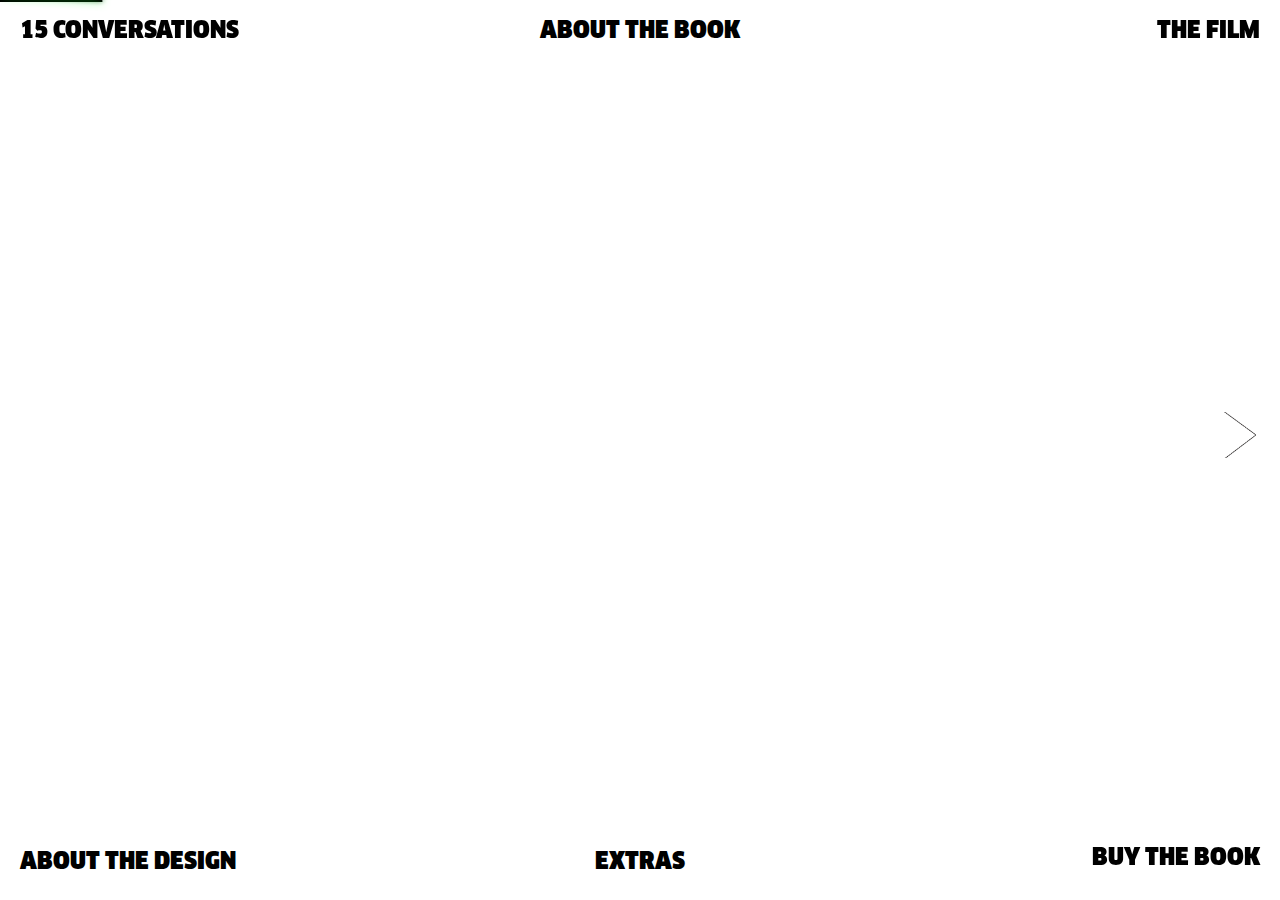
<file: book/index.html>
<!DOCTYPE html>
<!--

   _____  ______        _______ _____ _   _    _    
|____ |/ _  \ \      / |____ |____ | | / |  / \   
  |_  | | | |\ \ /\ / /  |_  | |_  | |/  | / _ \  
 ___| | |_| | \ V  V /  ___| |___| |  /| |/ ___ \ 
|_____|\____|  \_/\_/  |_____|_____|_/ |_/_/   \_\
edweena.net
-->

<html>
    <head>
        <meta charset="utf-8">
        <meta http-equiv="X-UA-Compatible" content="IE=edge,chrome=1">
        <title>For The Record | Red Bull Music Academy</title>
        <meta name="robots" content="index,follow">
        <meta name="description" content="Red Bull Music Academy presents a new book featuring 15 conversations with people who have shaped the way we listen to music.">


        <!--Android viewport, ios viewport-->
        <meta name="viewport" content="width=device-width, initial-scale=1.0, user-scalable=no, minimum-scale=1.0, maximum-scale=1.0">

        <!--Iphone 5 viewport-->
        <meta name="viewport" content="initial-scale=1.0,user-scalable=no,maximum-scale=1" />

        <meta itemprop="image" content="//d17vwh530ty7de.cloudfront.net/book/book-slide-1.jpg">

        <meta name="twitter:card" content="summary_large_image">
        <meta name="twitter:site" content="@rbma">
        <meta name="twitter:title" content="For The Record">

        <link rel="author" href="https://plus.google.com/+RBMA"/>
        <link rel="publisher" href="https://plus.google.com/+RBMA"/>
        <meta name="twitter:description" content="Red Bull Music Academy presents a new book featuring 15 conversations with people who have shaped the way we listen to music.">
        <meta name="twitter:creator" content="@rbma">
        <meta name="twitter:image:src" content="//d17vwh530ty7de.cloudfront.net/book/book-slide-1.jpg">

        <meta name="apple-mobile-web-app-status-bar-style" content="black">
        <meta name="apple-mobile-web-app-capable" content="yes">
        <meta name="apple-mobile-web-app-status-bar-style" content="black-translucent">

        <meta property="fb:admins" content="100006789941377" />
        <meta property="og:title" content="For The Record"/>

        <meta property="og:url" content="http://rbma15.com/book"/>

        <meta property="og:site_name" content="RBMA 15 | Film and Book"/>
        <meta property="og:image" content="//d17vwh530ty7de.cloudfront.net/book/book-slide-1.jpg"/>

        <meta property="og:description" content="Red Bull Music Academy presents a new book featuring 15 conversations with people who have shaped the way we listen to music." />
        <meta property="og:type" content="website"/>






        <meta itemprop="name" content="For The Record | A book featuring 15 conversations with people who have shaped the way we listen to music.">


        <link rel="image_src" href="thumbnail.jpg" /> 
        <link rel='shortcut icon' href='favicon.ico' type='image/x-icon'/>
        <link rel="stylesheet" href="css/normalize.css">
        <link rel="stylesheet" href="css/main.css">
        <script src="js/vendor/modernizr-2.6.2.min.js"></script>
        <script src="http://a.vimeocdn.com/js/froogaloop2.min.js"></script>
    </head>
    
    <body>
   
        <!--[if lt IE 7]>
        <p class="chromeframe">You are using an <strong>outdated</strong> browser. Please <a href="http://browsehappy.com/">upgrade your browser</a> or <a href="http://www.google.com/chromeframe/?redirect=true">activate Google Chrome Frame</a> to improve your experience.</p><![endif]-->
        <div id="fb-root"></div>

  

    <!--MOBILE STUFF-->

<div id="yolo">

    <section id="mobi-info-slider">
        <a class="mobi-close-button" href="#"><div class="mobi-close"></div></a>
        <h1>For The Record</h1>
        <p>In celebration of its 15th anniversary, the <a href="http://www.redbullmusicacademy.com/" target="blank"><strong>Red Bull Music Academy</strong></a> – revered as one of the most progressive institutions in today's musical landscape – has paired up a compelling selection of top artists and industry insiders, curating conversations on some of the most relevant topics in music today.<br /><br />

            <em>For The Record</em> features personalities like Nile Rodgers, Erykah Badu, DJ Harvey, Lee ‘Scratch’ Perry and Just Blaze in conversation with their peers. The 15 talks took place around the world in locations such as Amsterdam, Paris, New York and Berlin. Wide-ranging and expansive, the artists involved touched on an array of topics, live performance, instruments/interfaces, conceptualism, drumming, and rhythm among them.<br /><br />

            In addition to the conversations, top music journalists – including Philip Sherburne, Joe Muggs, Jeff ‘Chairman’ Mao and Sheryl Garratt – contribute essays about each of the personalities included. Together with stunning visual design by Chris Rehberger’s <a href="http://doublestandards.net/website/index.php" target="blank"><strong>Double Standards</strong></a> agency, the results make for one of the most insightful publications on the current state of music and the music industry.<br /><br />
            The book is available through <a href="https://shop.gestalten.com/" target="blank"><strong>Gestalten</strong></a></p>
            

            <div class="slide-button">
            <a href="http://shop.gestalten.com/rbma.html"><button>BUY THE BOOK</button></a>
            <div class="mobi footer">
            <a href="http://www.redbullmusicacademy.com" target="blank"><img style="width: 15%; height: auto" src="img/rbma-logo-black.png" />
            <p style="font-size: 1em; line-height: 0.5">Red Bull Music Academy</p></a>
        </div>
            <div class="mobi mobi-social" style="margin-top: 40px; margin-bottom: 50px">
                <a href="http://twitter.com/rbma"><img src="img/twitter.png" /></a>
                <a class="facebook-button-mobile" href="#"><img src="img/facebook.png" /></a>
                <iframe class="fb-like" src="https://www.facebook.com/plugins/like.php?href=http%3A%2F%2Frbma15.com&amp;width=200px&amp;height=21&amp;colorscheme=light&amp;layout=button_count&amp;action=like&amp;show_faces=false" scrolling="no" frameborder="0" style="border:none; overflow:hidden; width:200px; height:21px;" allowTransparency="true"></iframe>
                <a href="https://plus.google.com/+RBMA/posts"><img src="img/google.png" /></a>
        </div>
        </div>
    </section>



     <section id="mobi-info">
        <a href="#" class="info-button"><div class="mobi-info"></div></a>
        <a href="../">
            <div class="mobi-logo"></div>
            <p>Red Bull Music Academy</p>
        </a>
    </section>

    <section id="mobil-slider">
        <img src="img/mobi-book-title-small.jpg" alt="picture of Red Bull Music Academy's 'For The Record' book" />
        <h1 class="head-title">For The Record</h1>
        <p>Red Bull Music Academy presents a new book featuring 15 Conversations with people who have shaped the way we listen to music</p>
        <a href="http://shop.gestalten.com/rbma.html" target="blank"><button>BUY THE BOOK</button></a>
    </section>

    <section id="mobil-conversations">
        <h1>Contents</h1>
        <div class="mobi joao">
            <img src="img/tab-1.jpg" />
            <h1>Joao Barbosa x kalaf angelo x mulatu astatke</h1>
            <p>Two members of Buraka Som Sistema talk Africa with the founder of Ethio-jazz.</p>
        </div>
        <div class="mobi bernard">
            <img src="img/tab-5.jpg" />
            <h1>bernard purdie x jaki liebezeit</h1>
            <p>The most sampled drummer in history meets the most repetitive drummer in history.</p>
        </div>
        <div class="mobi nile">
            <img src="img/tab-9.jpg" />
            <h1>martyn ware x nile rodgers</h1>
            <p>How to write a hit without really trying: The Chic frontman and Heaven 17 mastermind compare notes.</p>
        </div>
        <div class="mobi kerri">
            <img src="img/tab-13.jpg" />
            <h1>kerri chandler x patrick adams</h1>
            <p>Studio insights from the soulful worlds of boogie, disco and house.</p>
        </div>
        <div class="mobi gareth">
            <img src="img/tab-17.jpg" />
            <h1>gareth jones x metro area</h1>
            <p>Depeche Mode’s go-to studio hand syncs up with a couple of NYC perfectionists.</p>
        </div>
        <div class="mobi carsten">
            <img src="img/tab-21.jpg" />
            <h1>carsten nicolai x olaf bender x uwe schmidt</h1>
            <p>Three avant-garde Germans unveil the blueprints to work and life.</p>
        </div>
        <div class="mobi moritz">
            <img src="img/tab-25.jpg" />
            <h1>benny ill x moritz von oswald</h1>
            <p>The Horsepower Productions don goes deep into the bins with dub techno aristocracy.</p>
        </div>
        <div class="mobi lee">
            <img src="img/tab-29.jpg" />
            <h1>adrian sherwood x lee 'scratch' perry</h1>
            <p>A Jamaican dub originator and an Englishman whose life was changed by the echo chamber.</p>
        </div>
        <div class="mobi sly">
            <img src="img/tab-33.jpg" />
            <h1>matias aguayo x sly &amp; robbie</h1>
            <p>A Chilean-born German producer and two Jamaican session masters find common ground.</p>
        </div>
        <div class="mobi harvey">
            <img src="img/tab-37.jpg" />
            <h1>ben ufo x dj harvey</h1>
            <p>A set of UK spinners who know that the dancefloor never lies.</p>
        </div>
        <div class="mobi cosey">
            <img src="img/tab-41.jpg" />
            <h1>cosey fanni tutti x nik void</h1>
            <p>Two generations of confrontational British music on giving the audience what it wants.</p>
        </div>
        <div class="mobi mykki">
            <img src="img/tab-45.jpg" />
            <h1>modeselektor x mykki blanco</h1>
            <p>A genre-blending electronic duo chats with a gender-bending MC.</p>
        </div>
        <div class="mobi erykah">
            <img src="img/tab-49.jpg" />
            <h1>erykah badu x the underachievers</h1>
            <p>21st century soul’s premier doula sits down with Brooklyn’s new breed.</p>
        </div>
        <div class="mobi blaze">
            <img src="img/tab-53.jpg" />
            <h1>just blaze x paul riser</h1>
            <p>The Roc-A-Fella architect swaps stories with the conductor of the Motown hit factory.</p>
        </div>
        <div class="mobi oberheim">
            <img src="img/tab-57.jpg" />
            <h1>Robert henke x tom oberheim</h1>
            <p>Two tech pioneers who have devoted their careers to the future of music production.</p>
        </div>
        <div class="mobi footer">
            <a href="http://www.redbullmusicacademy.com" target="blank"><img src="img/rbma-logo-black.png" />
            <p>Red Bull Music Academy</p></a>
        </div>
        <div class="mobi mobi-social">
            <a href="http://twitter.com/rbma"><img src="img/twitter.png" /></a>
            <a href="http://www.facebook.com/redbullmusicacademy"><img src="img/facebook.png" /></a>
            <a href="https://plus.google.com/+RBMA/posts"><img src="img/google.png" /></a>
        </div>
        <div class="empty"></div>
    </section>



    <!--TOP NAVIGATION-->
    

    <section id="left-nav">
        <div class="conversations">
            <a href="#" id="conversations">15 Conversations</a>
        </div>
        <span class="insert-artist"></span>
        <ul id="conversation-list">
            <li><a href="#" id="1">Joao Barbosa x kalaf angelo x mulatu astatke</a></li>
            <li><a href="#" id="5">bernard purdie x jaki liebezeit</a></li>
            <li><a href="#" id="9">nile rodgers x martyn ware</a></li>
            <li><a href="#" id="13">kerri chandler x patrick adams</a></li>
            <li><a href="#" id="17">gareth jones x metro area</a></li>
            <li><a href="#" id="21">carsten nicolai x olaf bender x uwe schmidt</a></li>
            <li><a href="#" id="25">benny ill x moritz von oswald</a></li>
            <li><a href="#" id="29">adrian sherwood x lee 'scratch' perry</a></li>
            <li><a href="#" id="33">matias aguayo x sly &amp; robbie</a></li>
            <li><a href="#" id="37">ben ufo x dj harvey</a></li>
            <li><a href="#" id="41">cosey fanni tutti x nik void</a></li>
            <li><a href="#" id="45">modeselektor x mykki blanco</a></li>
            <li><a href="#" id="49">erykah badu x the underachievers</a></li>
            <li><a href="#" id="53">just blaze x paul riser</a></li>
            <li><a href="#" id="57">Robert henke x tom oberheim</a></li>
        </ul>
    </section>
    <section id="center-nav">
        <div class="about-the-book"><a href="#">About the book</a></div>
    </section>
    <section id="right-nav">
        <div class="buy"><a href="../">The Film</a></div>
    </section>



    <!--CAROUSEL-->
        <section id="slider-desk" class="owl-carousel desktop hidden">
            <div class="item main" data-position="0"><img src="img/book-slide-1.jpg" class="book" alt=""></div>
            <div class="item article"><img class="lazyOwl" data-src="img/1.jpg"></div>
            <div class="item article"><img class="lazyOwl" data-src="img/2.jpg"></div>
            <div class="item article"><p><strong>It is often said that the African continent is the root of all things.</strong> <br /><br />When people in all corners of the globe today consider Africa the cradle of civilization, it is with thanks to ambassadors like Mulatu Astatke, who has spent a great portion of his career highlighting said role – whether it be through his music or in his lectures and talks. As part of Lisbon’s Buraka Som Sistema, João Barbosa and Kalaf Ângelo have similar aims. Their merging of Angolan kuduro with modern electronic music production has the same global outlook as Astatke.

            On July 4th, we brought together Ângelo, Astatke and Barbosa in Amsterdam. Ângelo, a poet and sometime journalist, quickly took the reins of the conversation, asking questions of both Astatke and his bandmate Barbosa.</p></div>
            <div class="item article"><img class="lazyOwl" data-src="img/4.jpg"></div>
            <div class="item article"><img class="lazyOwl" data-src="img/5.jpg"></div>
            <div class="item article"><img class="lazyOwl" data-src="img/6.jpg"></div>
            <div class="item article"><p><strong>The world’s most sampled drummer and the world’s most repetitive drummer.</strong><br /><br /> Two statements that may not be technically true, but you’d be forgiven for thinking so. Bernard Purdie’s been a go-to session man for nearly 50 years, working for the likes of James Brown, Dizzy Gillespie, Cat Stevens, Hall &amp; Oates, Steely Dan and – if you love a good rumor – The Beatles themselves. Jaki Liebezeit, meanwhile, is patience personified. He was the man behind the skins for krautrock giants Can, building his legend on playing the same thing for longer than you can imagine – and then for about 15 minutes more. Few drummers have played so little for so long. Fewer have sounded better doing it.<br /><br />

            Purdie visited Cologne in May 2013, and the two met in Liebezeit’s rehearsal space on the fourth floor of a former chocolate factory for a chat.</p></div>
            <div class="item article"><img class="lazyOwl" data-src="img/8.jpg"></div>
            <div class="item article"><img class="lazyOwl" data-src="img/9.jpg"></div>
            <div class="item article"><img class="lazyOwl" data-src="img/10.jpg"></div>
            <div class="item article" data-slide="nile"><p><strong>Making hit records ain’t easy, but Nile Rodgers and Martyn Ware work harder at it than most.</strong><br /><br />Separately, the duo is responsible for some of the most enduring moments in pop music history. Rodgers, as part of Chic, gave a human pulse to the often bloodless thump of disco. A few years later, Ware began to learn how to tame unruly synthesizers in the Human League and Heaven 17. Both went on to sit in the producer’s chair for arena-filling acts, adding their signa- ture touch to chart-topping material from Madonna, Tina Turner and David Bowie.<br /><br />

            What connects the two is a love of songwriting. And when Ware visited Rodgers at a Chic soundcheck before a recent gig in London, that’s where their conversation began. Rodgers had traveled over- night to get to the Thames, but once he sat down with Ware his energy was high. A few days later, Rodgers announced doctors had given him an “all-clear” in his fight with cancer.</p></div>
            <div class="item article"><img class="lazyOwl" data-src="img/12.jpg"></div>
            <div class="item article"><img class="lazyOwl" data-src="img/13.jpg"></div>
            <div class="item article"><img class="lazyOwl" data-src="img/14.jpg"></div>
            <div class="item article" data-slide="patrick"><p><strong>Capturing a combination of modern and classic in a studio session is never easy.</strong><br/><br/> Unless you’re Patrick Adams, that is. His marriage of idiosyncratic effects and radio-friendly hooks throughout the ’70s and ’80s left an indelible mark on American music and New York dance history. That sound also inspired a young Kerri Chandler, whose diet of Adams-produced records provided the foundation for his own forays into music. Growing up on his father’s record collection, Chandler reinterpreted those soulful boogie moments into the house sound that was emerging from New Jersey’s renowned Zanzibar club in the late ’80s. Clasping a vinyl copy of Cloud One’s “Atmosphere Strut,” Chandler met Adams at Sigma Sound Studios in Philadelphia. One of America’s most celebrated studios, Sigma not only defined Gamble and Huff’s “Sound of Philadelphia Soul,” but has been home to musical icons like David Bowie, The O’Jays, The Jackson 5 and many more since 1968.</p></div>
            <div class="item article"><img class="lazyOwl" data-src="img/16.jpg"></div>
            <div class="item article"><img class="lazyOwl" data-src="img/17.jpg"></div>
            <div class="item article"><img class="lazyOwl" data-src="img/18.jpg"></div>
            <div class="item article" data-slide="metro"><p><strong>Gareth Jones has often said that the tools of the trade don’t matter. It’s the people using the tools.</strong><br /><br />
            Metro Area – the duo of Morgan Geist and Darshan Jesrani – grew up listening to many of the records that Jones worked on in the ’80s, desperate to find out what those tools were. We brought the trio together in Berlin at Hansa Studio, where Jones produced acts like Einstürzende Neubauten, Depeche Mode and Ideal, to compare and contrast creative processes and sonic approaches.</p></div>
            <div class="item article"><img class="lazyOwl" data-src="img/20.jpg"></div>
            <div class="item article"><img class="lazyOwl" data-src="img/21.jpg"></div>
            <div class="item article"><img class="lazyOwl" data-src="img/22.jpg"></div>
            <div class="item article" data-slide="carsten"><p><strong>Uwe Schmidt is the man of a thousand aliases. Carsten Nicolai and Olaf Bender are largely known for focusing on one.</strong><br /><br />
            All of them, however, have dedicated their careers toward the same end: Exploring the conceptual limits of music. Carsten and Olaf are co-owners of experimental electronic label Raster-Noton, an imprint that has recently seen two album releases from Uwe Schmidt’s Atom TM project – one that he says will be his sole music project for the foreseeable future. Nicolai and Bender are also taking stock at the moment: Their Diamond Version project, released through Mute Records, has seen their usual ascetic aesthetic take on some muscle. The trio met with yet another German, Red Bull Music Academy founder Torsten Schmidt, in Barcelona at the 20th edition of the Sónar festival. Sitting in the shadow of the Mies van der Rohe-designed German Pavilion, they spoke about identity, conceptualism and Menschmaschinen in general.</p></div>
            <div class="item article"><img class="lazyOwl" data-src="img/24.jpg"></div>
            <div class="item article"><img class="lazyOwl" data-src="img/25.jpg"></div>
            <div class="item article"><img class="lazyOwl" data-src="img/26.jpg"></div>
            <div class="item article" data-slide="moritz"><p><strong>The very basis of music is simple physics. And bass is one of the most powerful carriers of physicality in music.</strong><br /><br />
            Benny Ill and Moritz von Oswald’s careers have been built on those foundations. Ill, along with the rest of the Horsepower Productions crew, evolved 2-step into what would eventually become dubstep. Von Oswald, alongside Mark Ernestus, laid the groundwork for dub techno. In early July we asked the two to chat with one another at Kraftwerk Berlin’s Schaltraum – a former power station control room. Always tending to detail, the two spoke slowly and thoughtfully, often taking several seconds before beginning to answer a question.</p></div>
            <div class="item article"><img class="lazyOwl" data-src="img/28.jpg"></div>
            <div class="item article"><img class="lazyOwl" data-src="img/29.jpg"></div>
            <div class="item article"><img class="lazyOwl" data-src="img/30.jpg"></div>
            <div class="item article" data-slide="lee"><p><strong>It was an unlikely – almost radical – question: What if we use the mixing desk as an instrument too?</strong><br /><br />
             In the ’60s, the producer was most often employed to simply record the music faithfully. Lee ‘Scratch’ Perry changed all that, introducing the idea of dub to the world. This radical perceptual shift is now ingrained in the DNA of popular music, its influence inescapable. One of its greatest adherents is the UK’s Adrian Sherwood, who started listening to Perry’s music as a pre-teen. Struck by his alien and hypnotic work with artists such as Bob Marley and The Congos, Sherwood struck out on his own journey with his On-U Sound imprint and as a member of the experimental industrial hip hop group Tackhead. Sherwood first met Perry in the ’70s, and began to work with him in the mid-’80s and on up until the present day.</p></div>
             <div class="item article"><img class="lazyOwl" data-src="img/32.jpg"></div>
            <div class="item article"><img class="lazyOwl" data-src="img/33.jpg"></div>
            <div class="item article"><img class="lazyOwl" data-src="img/34.jpg"></div>
            <div class="item article" data-slide="lee"><p><strong>Rhythm is rhythm.</strong><br /><br />This is the lesson that Jamaican duo Sly &amp; Robbie have taught us time and time again over the years. Whether they’re sitting down with musicians from their home country or a group composed of artists from different lands, it’s all the same. Let the vibe guide. Record the first take. Move on to the next one. With a discography that now spans nearly four decades, it’s a process that speaks for itself. Matias Aguayo also values spontaneity. His Cómeme label seemingly has an artist based in every country in Latin America, all pushing to produce the most elemental dance music they can craft. No frills. Just rhythm.
             <br /><br />
            This summer Aguayo met Sly &amp; Robbie in Paris after the duo’s band rehearsed at Studio Bleu in Port Saint-Denis and performed a live session on Radio France. Aguayo watched the band playing throughout the day, clearly itching to get in on the action. Following the radio gig, they decamped to a nearby hotel to take pictures and chat.</p></div>
            <div class="item article"><img class="lazyOwl" data-src="img/36.jpg"></div>
            <div class="item article"><img class="lazyOwl" data-src="img/37.jpg"></div>
            <div class="item article"><img class="lazyOwl" data-src="img/38.jpg"></div>
            <div class="item article" data-slide="harvey"><p><strong>Over the years, DJs have faced rollercoaster rides regarding their reputations.</strong><br /><br />
            First, it seemed ridiculous to pay someone to only play records. Then they became exalted storytellers with mysterious skills. Now, with the advent of technology, it’s said that anyone can be a DJ. Two artists that put the lie to this modern view are DJ Harvey and Ben UFO, spinners that represent what a DJ can – and should – be. While they’re of two separate generations (and personality types), their approach is similar: They are unpretentious educators and devoted entertainers.<br /><br /> 
            After a set at Lovebox in London, Harvey decided to stay a few days in the capital city. He met Ben in a garden by the canal in Hackney to talk about their shared craft. After the conversation took place, they decamped to a local restaurant where Harvey ordered the meatiest steak on the menu.</p></div>
            <div class="item article"><img class="lazyOwl" data-src="img/40.jpg"></div>
            <div class="item article"><img class="lazyOwl" data-src="img/41.jpg"></div>
            <div class="item article"><img class="lazyOwl" data-src="img/42.jpg"></div>
            <div class="item article" data-slide="cosey"><p><strong>Expectation is a powerful thing.</strong><br /><br />
            When you see a guitar get strummed, you anticipate a certain sound to emerge from the speaker. The music of Cosey Fanni Tutti and Nik Void consistently tries to upend these expectations. Both come from an English art school background, an education that was decidedly non-musical in nature. As a result, their work is often as conceptual as it is visceral. What makes them so special, though, is that it never sacrifices one for the other. Cosey in Throbbing Gristle and Chris &amp; Cosey, Void in Factory Floor – they always leave a mark.<br /><br /> Cosey and partner Chris Carter have lived in Norfolk for many ye- ars in a converted schoolhouse. It was there that they practiced for their 2012 live show with Void. On a sweltering summer day in July, Void returned for a conversation with Cosey. It was held in the garden, with Cosey’s cat Dexter often joining the two at the table.</p></div>
            <div class="item article"><img class="lazyOwl" data-src="img/44.jpg"></div>
            <div class="item article"><img class="lazyOwl" data-src="img/45.jpg"></div>
            <div class="item article"><img class="lazyOwl" data-src="img/46.jpg"></div>
            <div class="item article" data-slide="mykki"><p><strong>Modeselektor and Mykki Blanco are misfits that have carved out a unique space for themselves.</strong><br /><br />
            Modeselektor never quite fit any particular genre, so they made Monkeytown and 50Weapons – two labels that act as a showcase for their varied interests. Mykki Blanco, meanwhile, is a cross-dressing rapper that transformed an art project into a career performing music around the world. So it seemed absolutely natural that Modeselektor booked Blanco to play at their stage at the 2013 Melt! Festival. The trio met in Berlin at Modeselektor’s studio on July 19, both having flown to the city that morning. Blanco was due to play in the early evening. Modeselektor were set to play a DJ set at 3:30 AM. By the time they took the stage, Blanco had already left for Belgium. He was booked to play Dour Festival, an event that Modeselektor had played the day before.</p></div>
            <div class="item article"><img class="lazyOwl" data-src="img/48.jpg"></div>
            <div class="item article"><img class="lazyOwl" data-src="img/49.jpg"></div>
            <div class="item article"><img class="lazyOwl" data-src="img/50.jpg"></div>
            <div class="item article" data-slide="badu" id="51"><p><strong>Erykah Badu and New York hip hop duo the Underachievers code their music</strong>, burying signals inside relatable emotions and dexterous rapping. For Badu, Issa Dash and Ak, music is a way of providing hints and possibilities – not definitive and didactic answers.<br /><br />

            In early August, the Underachievers flew to Dallas to visit Badu in her suburban home. As the duo arrived, they noticed the words “Love Forgive Evolve” written in chalk on the garage door. Outside, Dash bummed a cigarette off Badu, surprised to see that they favored the same esoteric brand. As the conversation later took place indoors, Badu popped Hayao Miyazaki’s <em>Spirited Away</em> into a DVD player, freezing the film at the start menu. After the talk finished, Badu hit play.</p></div>
            <div class="item article"><img class="lazyOwl" data-src="img/52.jpg"></div>
            <div class="item article"><img class="lazyOwl" data-src="img/53.jpg"></div>
            <div class="item article"><img class="lazyOwl" data-src="img/54.jpg"></div>
              <div class="item article" data-slide="blaze"><p><strong>Paul Riser and Just Blaze know a thing or two about hit factories</strong> – Riser, as an arranger for Motown, and Blaze, as Roc-A-Fella Records’ producer in residence. The duo come from distinctly different gene- rations, of course, but when Riser flew to New York in the middle of July to meet Blaze at the Red Bull Music Academy, it was immedia- tely clear that the stories that they were sharing had plenty of commonalities. Halfway through the conversation, Jeff “Chairman” Mao took a quick break to show Riser a 12-inch called “What We Do...” that Blaze had produced. It contains a sample from Creative Source’s “I Just Can’t See Myself Without You,” a track whose strings were arranged by Riser. If you go back far enough in <a href="http://instagram.com/justblaze" target="blank">Blaze’s Instagram account</a>, you just might be able to find them holding each other’s record.</p></div>
              <div class="item article"><img class="lazyOwl" data-src="img/56.jpg"></div>
            <div class="item article"><img class="lazyOwl" data-src="img/57.jpg"></div>
            <div class="item article"><img class="lazyOwl" data-src="img/58.jpg"></div>
            <div class="item article" data-slide="oberheim"><p><strong>Music is the result not only of the imagination, but the instruments and the interfaces which we use to express it.</strong><br /><br />
            What strange new worlds could we conjure if we jettisoned the traditional models? This is the kind of question that drove Tom Oberheim and his company to explore new ways of shaping sounds, stacking oscillators and making musical machines talk to each other. Robert Henke has also made a habit of throwing out the rulebook, helping to found the now standard music software program Ableton Live, as well as creating dense worlds of dubby electronics and deep industrialized grooves as Monolake. As a musician and interface designer, Henke treads the tightrope between free-spirited artist and logically-minded instrument builder better than most.</p></div>
            <div class="item article"><img class="lazyOwl" data-src="img/60.jpg"></div>

        </section>

        <section id="slider-tab" class="owl-carousel tablet hidden">
            <div class="item main"><img src="img/mobi-book-title.jpg" alt=""></div>
            <div class="item article"><img class="lazyOwl" data-src="img/tab-1.jpg"></div>
            <div class="item article"><img class="lazyOwl" data-src="img/tab-5.jpg"></div>
            <div class="item article"><img class="lazyOwl" data-src="img/tab-9.jpg"></div>
            <div class="item article"><img class="lazyOwl" data-src="img/tab-13.jpg"></div>
            <div class="item article"><img class="lazyOwl" data-src="img/tab-17.jpg"></div>
            <div class="item article"><img class="lazyOwl" data-src="img/tab-21.jpg"></div>
            <div class="item article"><img class="lazyOwl" data-src="img/tab-25.jpg"></div>
            <div class="item article"><img class="lazyOwl" data-src="img/tab-29.jpg"></div>
            <div class="item article"><img class="lazyOwl" data-src="img/tab-33.jpg"></div>
            <div class="item article"><img class="lazyOwl" data-src="img/tab-37.jpg"></div>
            <div class="item article"><img class="lazyOwl" data-src="img/tab-41.jpg"></div>
            <div class="item article"><img class="lazyOwl" data-src="img/tab-45.jpg"></div>
            <div class="item article"><img class="lazyOwl" data-src="img/tab-49.jpg"></div>
            <div class="item article"><img class="lazyOwl" data-src="img/tab-53.jpg"></div>
            <div class="item article"><img class="lazyOwl" data-src="img/tab-57.jpg"></div>
            <div class="item article final-buy"><a href="https://shop.gestalten.com/rbma.html" target="blank">
                <button class="final-button">BUY THE BOOK</button></a>
            </div>
        </section>


        <section id="tablet-title">
            <h1><span class="head-title">For The Record</span><br />Red Bull Music Academy presents a new book featuring 15 Conversations with people who have shaped the way we listen to music</h1>
        </section>
        <section id="tablet-preview"></section>

        <!--TEXT SLIDES-->
        <section id="textSlides" class="textSlides">
            

            

            

          

            

            </section>

        

        
    <!--NAVIGATION ARROWS-->
        <section id="arrows">
            <a href="#"><div id="nav-arrow-left"></div></a>
            <a href="#"><div id="nav-arrow-right"></div></a>
        </section>

        
    <!--CONTENT-->
        <section id="book-details">
            <p>In celebration of its 15th anniversary, the <a href="http://www.redbullmusicacademy.com/" target="blank"><strong>Red Bull Music Academy</strong></a> – revered as one of the most progressive institutions in today's musical landscape – has paired up a compelling selection of top artists and industry insiders, curating conversations on some of the most relevant topics in music today.<br /><br />

            <em>For The Record</em> features personalities like Nile Rodgers, Erykah Badu, DJ Harvey, Lee ‘Scratch’ Perry and Just Blaze in conversation with their peers. The 15 talks took place around the world in locations such as Amsterdam, Paris, New York and Berlin. Wide-ranging and expansive, the artists involved touched on an array of topics, live performance, instruments/interfaces, conceptualism, drumming, and rhythm among them.<br /><br />

            In addition to the conversations, top music journalists – including Philip Sherburne, Joe Muggs, Jeff ‘Chairman’ Mao and Sheryl Garratt – contribute essays about each of the personalities included. Together with stunning visual design by Chris Rehberger’s <a href="http://doublestandards.net/website/index.php" target="blank"><strong>Double Standards</strong></a> agency, the results make for one of the most insightful publications on the current state of music and the music industry.<br /><br />
            The book is available through <a href="https://shop.gestalten.com/rbma.html" target="blank"><strong>Gestalten</strong></a></p>
            
        </section>

    <!--VIDEO-->
        <section id="about-the-design" class="hidden">
            <iframe class="vimeo" id="player1" frameborder="0" scrolling="no" seamless="seamless" webkitallowfullscreen="webkitAllowFullScreen" mozallowfullscreen="mozallowfullscreen" allowfullscreen="allowfullscreen" id="okplayer" src="http://player.vimeo.com/video/78100256?api=1&amp;title=0&amp;byline=0&amp;portrait=0&amp;playbar=0&amp;player_id=player1&amp;loop=0&amp;autoplay=0" width="640" height="360" style="width: 640px; height: 360px;"></iframe>
        </section>

    <!--EXTRAS MAG FEATURES-->
        <section id="extras">
            <div class="extras-title">
                <h1>extra Web Features</h1>
            </div>
            <div class="extras-images-box">
                <div class="left">
                    <a href="trevor-jackson-ata-interview/" target="blank"><img data-extra="trevor" src="img/trevor-jackson-ata.jpg" /></a>
                    <span class="inject-article-trevor">
                    <h2>Trevor Jackson x Ata</h2>
                    <p>Ata and Trevor Jackson are two of the most intriguing DJs of their generation. In this conversation, held in Jackson’s London residence, the two explored these topics – and plenty more.</p>
                </span>
                </div>
                <div class="right">
                    <a href="gordon-mac-keith-skues-interview/" target="blank"><img data-extra="gordon" src="img/gordon-mac-keith-skues.jpg" /></a>
                    <span class="inject-article-gordon">
                    <h2>Gordon Mac x Keith Skues</h2>
                    <p>Two generations of pirates come together to discuss decades of broadcasting in the UK. Gordon Mac, founder of Kiss FM, sits down with Keith Skues – the only British broadcaster to have been heard on forces, pirate, national, local and independent commercial radio stations over the course of his career.</p>
                </span>
                </div>
            </div>
        </section>

        <section id="tablet-foot">
            <p>Available now from <a href="http://shop.gestalten.com/rbma.html" target="blank">Gestalten</a></p>
        </section>


    <!--BOTTOM NAVIGATION -->
        <footer>
            <div class="footer-left">
                <div class="footer-about-the-design"><a href="#" id="about-design">About the design</a></div>
            </div>

            <div class="footer-center">
                <div class="footer-extras"><a href="#" target="blank" class="extras">extras</a></div>
            </div>
                

            <div class="footer-right">
                <div class="footer-rbma">
                    <a href="http://shop.gestalten.com/rbma.html" target="blank"><p>Buy the book</p></a>
                </div>
            </div>
        </footer>



    </div><!--END YOLO-->




        <!--SCRIPTS-->
        <script src="http://ajax.googleapis.com/ajax/libs/jquery/1.10.2/jquery.min.js"></script>
        <script src="js/jquery.transit.min.js"></script>
        <script src="js/nprogress-ck.js"></script>
        <script src="js/plugins.js"></script>
        <script src="js/owl.carousel-ck.js"></script>
        <script src="js/main-ck.js"></script>
        <!--SLIDER INITIALIZATION-->
        <script>

        $("#slider-desk").owlCarousel({
            navigation : false,
            slideSpeed : 1000,
            singleItem:true,
            autoPlay: false,
            pagination: true, 
            lazyLoad: true,
            lazyFollow: true,
            lazyEffect: "fade",
            touchDrag: true,
            mouseDrag: true
        });
        </script>
        <script>


        $("#slider-tab").owlCarousel({
            navigation : false,
            slideSpeed : 1000,
            singleItem:true,
            autoPlay: false,
            pagination: true, 
            lazyLoad: true,
            lazyFollow: true,
            lazyEffect: "fade",
            touchDrag: true,
            mouseDrag: true
        });

        </script>


       <script>
       (function(i,s,o,g,r,a,m){i['GoogleAnalyticsObject']=r;i[r]=i[r]||function(){
        (i[r].q=i[r].q||[]).push(arguments)},i[r].l=1*new Date();a=s.createElement(o),
        m=s.getElementsByTagName(o)[0];a.async=1;a.src=g;m.parentNode.insertBefore(a,m)
    })(window,document,'script','//www.google-analytics.com/analytics.js','ga');
    ga('create', 'UA-45276832-1', 'rbma15.com');
    ga('send', 'pageview');

    </script>
    </body>
</html>
</file>
<file: book/css/main.css>
/*
 * HTML5 Boilerplate
 *
 * What follows is the result of much research on cross-browser styling.
 * Credit left inline and big thanks to Nicolas Gallagher, Jonathan Neal,
 * Kroc Camen, and the H5BP dev community and team.
 */
/* ==========================================================================
   Base styles: opinionated defaults
   ========================================================================== */
@font-face {
  font-family: 'Clan';
  src: url("../font/ClanPro-NarrUltra.otf") format("opentype");
  font-weight: 800;
  font-style: normal; }
@font-face {
  font-family: 'Clan';
  src: url("../font/ClanPro-Bold.otf") format("opentype");
  font-weight: bold;
  font-style: normal; }
@font-face {
  font-family: 'Clan';
  src: url("../font/ClanPro-News.otf") format("opentype");
  font-weight: normal;
  font-style: normal; }
@font-face {
  font-family: 'Clan';
  src: url("../font/ClanPro-NarrNewsItalic.otf") format("opentype");
  font-weight: normal;
  font-style: italic; }
/*

@mixin border-radius($radius) {
  -webkit-border-radius: $radius;
     -moz-border-radius: $radius;
      -ms-border-radius: $radius;
       -o-border-radius: $radius;
          border-radius: $radius;
}

.box { @include border-radius(10px); }
*/
html,
button,
input,
select,
textarea {
  background-color: white; }

body {
  font-size: 1em;
  line-height: 1.4;
  margin: 0;
  font-size: 16px;
  height: 100%; }

h1 {
  font-family: 'Clan'; }

::-webkit-scrollbar {
  display: none; }

/*
 * Remove text-shadow in selection highlight: h5bp.com/i
 * These selection rule sets have to be separate.
 * Customize the background color to match your design.
 */
::-moz-selection {
  background: #b3d4fc;
  text-shadow: none; }

::selection {
  background: #b3d4fc;
  text-shadow: none; }

/*
 * A better looking default horizontal rule
 */
hr {
  display: block;
  height: 1px;
  border: 0;
  border-top: 1px solid #ccc;
  margin: 1em 0;
  padding: 0; }

/*
 * Remove the gap between images and the bottom of their containers: h5bp.com/i/440
 */
img {
  vertical-align: middle; }

/*
 * Remove default fieldset styles.
 */
fieldset {
  border: 0;
  margin: 0;
  padding: 0; }

/*
 * Allow only vertical resizing of textareas.
 */
textarea {
  resize: vertical; }

/* ==========================================================================
   Chrome Frame prompt
   ========================================================================== */
.chromeframe {
  margin: 0.2em 0;
  background: #ccc;
  color: #000;
  padding: 0.2em 0; }

/* ==========================================================================
   Animations
   ========================================================================== */
@-webkit-keyframes-webkit 'shake' {
  0% {
    margin-left: 10%; }

  50% {
    margin-left: 11%; }

  100% {
    margin-left: 9%; } }
/* ==========================================================================
   Custom
   ========================================================================== */
#yolo {
  position: absolute;
  top: 0;
  left: 0;
  width: 100%;
  height: 100%;
  background-color: transparent;
  overflow-x: hidden;
  -webkit-overflow-scrolling: touch; }

a {
  color: black;
  text-decoration: none; }
  a:visited {
    color: black; }
  a:hover {
    color: black;
    text-decoration: underline; }

#left-nav, #center-nav, .right-nav, .footer-left, .footer-center, .footer-right {
  font-family: 'clan', Helvetica, sans-serif; }

#left-nav {
  width: 45%;
  height: 100px;
  overflow: visible;
  position: fixed;
  z-index: 9;
  opacity: 1;
  top: 0;
  -webkit-user-select: none;
  -moz-user-select: none;
  -ms-user-select: none;
  -o-user-select: none; }
  #left-nav .conversations {
    color: black;
    margin-left: 20px;
    margin-top: 15px;
    text-transform: uppercase;
    font-family: 'clan', Helvetica, sans-serif;
    font-weight: 800;
    font-size: 1.5em;
    overflow: visible; }
  #left-nav span {
    display: none;
    position: absolute;
    top: 25px;
    margin-left: 5%;
    margin-top: 30px;
    max-width: 100%;
    width: 100%; }
    #left-nav span.insert-artist {
      font-size: 0.8em;
      font-family: 'Clan';
      font-weight: bold;
      letter-spacing: 1px;
      color: gray;
      text-transform: uppercase; }
  #left-nav ul {
    list-style-type: none;
    display: none;
    overflow: visible; }
    #left-nav ul li {
      margin-left: -3%;
      color: gray;
      padding-bottom: 12px;
      text-transform: uppercase;
      font-size: 0.8em;
      font-family: 'Clan', helvetica, sans-serif;
      font-weight: bold;
      letter-spacing: 1px;
      -webkit-user-select: none;
      -moz-user-select: none;
      -ms-user-select: none;
      -o-user-select: none; }
      #left-nav ul li a {
        color: gray;
        -webkit-transition: all .2s ease-in-out;
        -moz-transition: all .2s ease-in-out;
        -ms-transition: all .2s ease-in-out;
        -o-transition: all .2s ease-in-out;
        transition: all .2s ease-in-out; }
        #left-nav ul li a:hover {
          color: black;
          text-decoration: underline; }

#center-nav {
  width: 52%;
  position: fixed;
  z-index: 5;
  left: 24%;
  right: 24%;
  text-align: center;
  top: 0;
  height: 50px;
  background-color: white;
  color: black;
  opacity: 1;
  -webkit-user-select: none;
  -moz-user-select: none;
  -ms-user-select: none;
  -o-user-select: none; }
  #center-nav .about-the-book {
    text-transform: uppercase;
    margin-top: 15px;
    font-weight: 800;
    font-size: 1.5em;
    -webkit-user-select: none;
    -moz-user-select: none;
    -ms-user-select: none;
    -o-user-select: none; }

#right-nav {
  width: 20%;
  height: 150px;
  position: fixed;
  top: 0;
  right: 0;
  z-index: 3;
  opacity: 1;
  text-align: right;
  color: black;
  font-family: 'Clan', sans-serif;
  -webkit-user-select: none;
  -moz-user-select: none;
  -ms-user-select: none;
  -o-user-select: none; }
  #right-nav .buy {
    margin-top: 15px;
    margin-right: 20px;
    font-size: 1.5em;
    text-decoration: none;
    text-transform: uppercase;
    font-weight: 800;
    -webkit-user-select: none;
    -moz-user-select: none;
    -ms-user-select: none;
    -o-user-select: none; }

footer {
  display: block;
  width: 100%;
  height: 70px;
  background-color: white;
  position: fixed;
  bottom: 0;
  left: 0;
  z-index: 9;
  font-weight: bold;
  opacity: 1;
  -webkit-user-select: none;
  -moz-user-select: none;
  -ms-user-select: none;
  -o-user-select: none; }
  footer .footer-left {
    width: 25%;
    position: absolute;
    left: 0;
    bottom: 0;
    overflow: hidden; }
    footer .footer-left .footer-about-the-design {
      margin-bottom: 20px;
      margin-left: 20px;
      font-size: 1.5em;
      color: black;
      font-weight: 800;
      text-transform: uppercase; }
  footer .social {
    width: 50%;
    height: 50px;
    position: absolute;
    margin-left: 25%;
    margin-right: 25%;
    bottom: 25px;
    position: relative;
    text-align: center; }
    footer .social iframe {
      display: none;
      width: 100px !important; }
    footer .social img {
      width: 4%;
      padding: 5px;
      height: auto;
      opacity: 0.5; }
      footer .social img:hover {
        opacity: 1; }
  footer .footer-center {
    width: 40%;
    left: 30%;
    right: 30%;
    position: absolute;
    bottom: 0;
    text-align: center; }
    footer .footer-center .footer-extras {
      text-transform: uppercase;
      font-size: 1.5em;
      margin-bottom: 20px;
      font-weight: 800; }
  footer .footer-right {
    width: 25%;
    right: 0;
    position: absolute;
    bottom: 0;
    font-size: 1.5em;
    text-align: right; }
    footer .footer-right .footer-rbma {
      color: black;
      text-transform: uppercase;
      margin-bottom: 20px;
      margin-right: 20px; }
      footer .footer-right .footer-rbma a p {
        font-family: 'Clan', helvetica, sans-serif;
        font-weight: 800;
        text-transform: none;
        text-transform: uppercase; }

/* ==========================================================================
   content
   ========================================================================== */
#textSlides {
  display: none;
  margin: 10% 20% auto 20%; }
  #textSlides p {
    font-family: 'Clan', helvetica, sans-serif;
    font-size: 1.2em; }

#about-the-design {
  position: absolute;
  width: 80%;
  top: 25%;
  left: 10%;
  right: 10%;
  text-align: center;
  display: none;
  z-index: 99;
  display: block; }
  #about-the-design iframe {
    margin-left: auto;
    margin-right: auto; }

#book-details {
  overflow: auto;
  position: absolute;
  background-color: white;
  overflow: visible;
  width: 50%;
  height: 80%;
  left: 25%;
  right: 25%;
  top: 70px;
  padding-bottom: 700px;
  color: black;
  font-size: 1.2em;
  line-height: 1.5;
  font-family: 'Clan', helvetica, sans-serif;
  display: none;
  z-index: 1; }
  #book-details p {
    margin-top: 30px; }
  #book-details a {
    text-decoration: underline; }
    #book-details a:hover {
      color: gray; }
  #book-details button {
    width: 50%;
    margin: 0 25% 0 25%;
    font-family: 'Clan', helvetica, sans-serif;
    border: 1px solid black;
    padding: 10px 0 10px 0;
    background-color: black;
    color: white;
    -webkit-transition: all .3s ease-in-out;
    -moz-transition: all .3s ease-in-out;
    -o-transition: all .3s ease-in-out;
    -ms-transition: all .3s ease-in-out;
    transition: all .3s ease-in-out; }
    #book-details button:hover {
      color: black;
      background-color: white; }

#extras {
  width: 80%;
  height: 60%;
  position: absolute;
  margin-top: 10%;
  left: 10%;
  right: 10%;
  display: none;
  color: black;
  font-family: 'Clan', helvetica, sans-serif; }
  #extras h1 {
    text-transform: uppercase;
    font-family: 'Clan', helvetica, sans-serif;
    font-weight: 800; }
  #extras .extras-images-box {
    max-width: 100%;
    position: relative;
    margin-bottom: 40px;
    z-index: 99; }
    #extras .extras-images-box .left {
      float: left;
      position: absolute;
      width: 50%; }
      #extras .extras-images-box .left span {
        position: absolute;
        top: 0;
        left: 0;
        margin: 40px;
        -webkit-user-select: none;
        -moz-user-select: none;
        -o-user-select: none;
        -ms-user-select: none;
        display: none;
        z-index: -1; }
        #extras .extras-images-box .left span h2 {
          color: black;
          font-weight: 800;
          font-family: 'Clan', helvetica, sans-serif;
          text-transform: uppercase; }
      #extras .extras-images-box .left a img {
        max-width: 100%;
        z-index: 3;
        -webkit-transition: all .1s ease-in-out;
        -moz-transition: all .1s ease-in-out;
        -o-transition: all .1s ease-in-out;
        transition: all .1s ease-in-out; }
        #extras .extras-images-box .left a img:hover {
          opacity: 0.3; }
    #extras .extras-images-box .right {
      float: right;
      position: absolute;
      right: 0;
      width: 50%; }
      #extras .extras-images-box .right span {
        position: absolute;
        top: 0;
        left: 0;
        margin: 40px;
        -webkit-user-select: none;
        -moz-user-select: none;
        -o-user-select: none;
        -ms-user-select: none;
        display: none;
        z-index: -1; }
        #extras .extras-images-box .right span h2 {
          font-family: 'Clan', helvetica, sans-serif;
          text-transform: uppercase;
          font-weight: 800; }
      #extras .extras-images-box .right img {
        z-index: 3;
        max-width: 100%;
        -webkit-transition: all .1s ease-in-out;
        -moz-transition: all .1s ease-in-out;
        -o-transition: all .1s ease-in-out;
        transition: all .1s ease-in-out; }
        #extras .extras-images-box .right img:hover {
          opacity: 0.3; }

/* ==========================================================================
   CAROUSEL
   ========================================================================== */
#arrows {
  display: block; }

#nav-arrow-left {
  position: absolute;
  z-index: 9;
  top: 45%;
  left: 20px;
  width: 40px;
  height: 60px;
  background: url(../img/arrow-l-black.png) no-repeat center center;
  background-size: 80%;
  display: none;
  background-color: white;
  -webkit-transition: all .1s ease-in-out;
  -moz-transition: all .1s ease-in-out;
  -o-transition: all .1s ease-in-out;
  -ms-transition: all .1s ease-in-out;
  transition: all .1s ease-in-out; }
  #nav-arrow-left:hover {
    background: url(../img/arrow-l.png) no-repeat center center;
    background-size: 80%;
    background-color: black; }

#nav-arrow-right {
  position: absolute;
  top: 45%;
  right: 20px;
  width: 40px;
  height: 60px;
  display: block;
  background: url(../img/arrow-r-black.png) no-repeat center center;
  background-size: 80%;
  background-color: white;
  -webkit-transition: all .1s ease-in-out;
  -moz-transition: all .1s ease-in-out;
  -o-transition: all .1s ease-in-out;
  -ms-transition: all .1s ease-in-out;
  transition: all .1s ease-in-out; }
  #nav-arrow-right:hover {
    background: url(../img/arrow-r.png) no-repeat center center;
    background-size: 80%;
    background-color: black; }

#slider-desk {
  width: 86%;
  display: block;
  max-height: 80%;
  overflow: hidden;
  right: 7%;
  left: 7%;
  top: 100px;
  bottom: 10%;
  z-index: 8;
  position: absolute;
  text-align: center !important;
  -webkit-user-select: none;
  -moz-user-select: none;
  -ms-user-select: none;
  -o-user-select: none; }
  #slider-desk h1 {
    display: none; }
  #slider-desk p {
    margin: 3% 10% auto 10%;
    line-height: 1.5;
    font-family: 'Clan', helvetica, sans-serif;
    padding: 20px;
    font-size: 1.1em;
    font-weight: normal;
    text-align: left; }

/* ==========================================================================
  MEDIA QUERY SWITCH OFFS
  ========================================================================== */
#mobil-slider {
  display: none; }

#mobil-conversations {
  display: none; }

#mobi-info-slider {
  display: none; }

#mobi-info {
  display: none; }

#tablet-title {
  display: none; }

#tablet-preview {
  display: none; }

#tablet-foot {
  display: none; }

/* ==========================================================================
  MEDIA QUERY SMARTPHONE, NOT DEVICE WIDTH
  ========================================================================== */
/* Smartphones  ----------- */
@media only screen and (max-width: 640px) {
  html {
    overflow-x: hidden !important; }

  body {
    overflow-x: hidden !important;
    max-width: 568px; }

  #tablet-title {
    display: none !important; }

  #slider-desk, .owl-carousel {
    display: none !important; }

  #arrows {
    display: none !important; }

  #mobi-info {
    width: 100%;
    position: absolute;
    background-color: white;
    height: 50px;
    top: 0;
    right: 0;
    border-bottom: 2px solid black;
    z-index: 4;
    display: block; }
    #mobi-info .mobi-info {
      position: absolute;
      right: 10px;
      background: url(../img/mobi-info.png) no-repeat center right;
      background-size: 30%;
      width: 100px;
      height: 50px;
      background-color: white; }
    #mobi-info .mobi-logo {
      position: absolute;
      left: 20px;
      background-color: green;
      height: 50px;
      width: 100px;
      background: url(../img/rbma-logo-black.png) no-repeat center left;
      background-size: 60%; }
    #mobi-info p {
      display: none; }

  .head-title {
    font-family: 'Clan', helvetica, sans-serif;
    text-transform: uppercase;
    font-weight: bold; }

  #mobi-info-slider {
    display: block;
    position: absolute;
    top: 0;
    left: 640px;
    width: 100%;
    height: 1000px;
    z-index: 999;
    background-color: white;
    border-left: 1px solid black;
    overflow-x: hidden;
    overflow-y: scroll; }
    #mobi-info-slider .mobi-close {
      position: absolute;
      right: 10px;
      background: url(../img/mobi-close.png) no-repeat center right;
      background-size: 30%;
      width: 100px;
      height: 50px;
      background-color: white; }
    #mobi-info-slider h1 {
      text-transform: uppercase;
      margin-top: 60px;
      text-align: center;
      font-family: 'Clan';
      font-weight: 800; }
    #mobi-info-slider p {
      font-family: 'Clan', sans-serif;
      margin-left: 20px;
      margin-right: 20px;
      font-size: 0.9em;
      line-height: 1.8; }
      #mobi-info-slider p a {
        text-decoration: underline; }
    #mobi-info-slider .slide-button {
      text-align: center; }
      #mobi-info-slider .slide-button button {
        width: 50%;
        border: 1px solid black;
        color: white !important;
        background-color: black;
        font-family: 'Clan', sans-serif;
        font-size: 1.5em;
        margin-bottom: 10%;
        margin-top: 10%; }
        #mobi-info-slider .slide-button button:hover {
          color: black;
          background-color: white; }

  #mobil-slider {
    display: block;
    width: 100%;
    position: relative;
    margin-top: 100px;
    text-align: center;
    border-bottom: 1px solid black;
    padding-bottom: 30px; }
    #mobil-slider img {
      max-width: 60%;
      height: auto; }
    #mobil-slider h1 {
      font-family: 'Clan', helvetica, sans-serif;
      text-transform: uppercase;
      font-weight: 800; }
    #mobil-slider p {
      color: black;
      font-family: 'Clan', helvetica, sans-serif;
      font-weight: normal;
      margin: 10% 15% 10% 15%;
      font-size: 1.2em;
      text-transform: uppercase; }
    #mobil-slider a {
      text-align: center; }
      #mobil-slider a button {
        width: 50%;
        border: 1px solid black;
        color: black;
        background-color: white;
        font-family: 'Clan', helvetica, sans-serif;
        font-size: 1.5em; }
        #mobil-slider a button:hover {
          color: white;
          background-color: black; }

  #mobil-conversations {
    display: block;
    font-family: 'Clan', helvetica, sans-serif;
    text-transform: uppercase;
    font-size: 0.8em;
    position: relative;
    margin-top: 10%;
    margin-bottom: 10%;
    border-bottom: 1px solid black; }
    #mobil-conversations h1 {
      font-family: 'Clan', helvetica, sans-serif;
      font-weight: 800;
      font-size: 3em;
      text-align: center; }
    #mobil-conversations .mobi {
      max-width: 90%;
      margin: 10px 5% 40px 5%;
      position: relative; }
      #mobil-conversations .mobi img {
        max-width: 100%;
        padding-bottom: 5px; }
      #mobil-conversations .mobi h1 {
        font-family: 'Clan', helvetica, sans-serif;
        font-weight: 800;
        font-size: 1.5em;
        width: 100%;
        line-height: 1;
        text-align: center;
        margin: 0; }
      #mobil-conversations .mobi p {
        position: relative;
        width: 100%;
        line-height: 1.5;
        background-color: white;
        color: black;
        text-transform: none; }
      #mobil-conversations .mobi.footer {
        text-align: center; }
        #mobil-conversations .mobi.footer a {
          text-align: center; }
          #mobil-conversations .mobi.footer a button {
            width: 60%;
            border: 1px solid black;
            color: white;
            background-color: black;
            font-family: 'Clan', helvetica, sans-serif;
            font-size: 2em; }
            #mobil-conversations .mobi.footer a button:hover {
              color: black;
              background-color: white; }
        #mobil-conversations .mobi.footer img {
          max-width: 30%; }
        #mobil-conversations .mobi.footer p {
          font-family: 'Clan', helvetica, sans-serif;
          border: none;
          font-weight: 800;
          font-size: 1.2em;
          text-transform: uppercase;
          margin-top: 5px;
          margin-bottom: 10%;
          background-color: transparent; }

  #left-nav {
    display: none !important; }

  #center-nav {
    display: none !important; }

  #right-nav {
    display: none !important; }

  #tablet-foot {
    display: none !important; }

  footer {
    display: none !important; }

  .mobi-social {
    text-align: center;
    width: 100%; }
    .mobi-social a img {
      width: 30px;
      padding-left: 10px;
      padding-right: 10px; }

  #tablet-foot {
    display: none; } }
/* ==========================================================================
  MEDIA QUERY SMARTPHONE DEVICE WIDTH
  ========================================================================== */
/* Smartphones  ----------- */
@media only screen and (max-device-width: 640px) {
  html {
    overflow-x: hidden !important; }

  body {
    overflow-x: hidden !important;
    max-width: 568px; }

  .head-title {
    font-family: 'Clan', helvetica, sans-serif;
    text-transform: uppercase;
    font-weight: bold; }

  #tablet-title {
    display: none !important; }

  #slider-desk, .owl-carousel {
    display: none !important; }

  #arrows {
    display: none !important; }

  #mobi-info {
    width: 100%;
    position: absolute;
    background-color: white;
    height: 50px;
    top: 0;
    right: 0;
    border-bottom: 2px solid black;
    z-index: 4;
    display: block; }
    #mobi-info .mobi-info {
      position: absolute;
      right: 10px;
      background: url(../img/mobi-info.png) no-repeat center right;
      background-size: 30%;
      width: 100px;
      height: 50px;
      background-color: white; }
      #mobi-info .mobi-info .mobi-logo {
        position: absolute;
        left: 20px;
        background-color: green;
        height: 50px;
        width: 100px;
        background: url(../img/rbma-logo-black.png) no-repeat center left;
        background-size: 60%; }
      #mobi-info .mobi-info p {
        display: none; }

  #mobi-info-slider {
    display: block;
    position: absolute;
    top: 0;
    left: 640px;
    width: 100%;
    height: 1000px;
    z-index: 999;
    background-color: white;
    border-left: 1px solid black;
    overflow-x: hidden;
    overflow-y: scroll; }
    #mobi-info-slider .mobi-close {
      position: absolute;
      right: 10px;
      background: url(../img/mobi-close.png) no-repeat center right;
      background-size: 30%;
      width: 100px;
      height: 50px;
      background-color: white; }
    #mobi-info-slider h1 {
      text-transform: uppercase;
      margin-top: 60px;
      text-align: center;
      font-family: 'Clan';
      font-weight: 800; }
    #mobi-info-slider p {
      font-family: 'Clan', sans-serif;
      margin-left: 20px;
      margin-right: 20px;
      font-size: 0.9em;
      line-height: 1.8; }
      #mobi-info-slider p a {
        text-decoration: underline; }
    #mobi-info-slider .slide-button {
      text-align: center; }
      #mobi-info-slider .slide-button button {
        width: 50%;
        border: 1px solid black;
        color: white !important;
        background-color: black;
        font-family: 'Clan', sans-serif;
        font-size: 1.5em;
        margin-bottom: 10%;
        margin-top: 10%; }
        #mobi-info-slider .slide-button button:hover {
          color: black;
          background-color: white; }

  #mobil-slider {
    display: block;
    width: 100%;
    position: relative;
    margin-top: 100px;
    text-align: center;
    border-bottom: 1px solid black;
    padding-bottom: 30px; }
    #mobil-slider img {
      max-width: 60%;
      height: auto; }
    #mobil-slider h1 {
      font-family: 'Clan', helvetica, sans-serif;
      text-transform: uppercase;
      font-weight: 800; }
    #mobil-slider p {
      color: black;
      font-family: 'Clan', helvetica, sans-serif;
      font-weight: normal;
      margin: 10% 15% 10% 15%;
      font-size: 1.2em;
      text-transform: uppercase; }
    #mobil-slider a {
      text-align: center; }
      #mobil-slider a button {
        width: 50%;
        border: 1px solid black;
        color: black;
        background-color: white;
        font-family: 'Clan', helvetica, sans-serif;
        font-size: 1.5em; }
        #mobil-slider a button:hover {
          color: white;
          background-color: black; }

  #mobil-conversations {
    display: block;
    font-family: 'Clan', helvetica, sans-serif;
    text-transform: uppercase;
    font-size: 0.8em;
    position: relative;
    margin-top: 10%;
    margin-bottom: 10%;
    border-bottom: 1px solid black; }
    #mobil-conversations h1 {
      font-family: 'Clan', helvetica, sans-serif;
      font-weight: 800;
      font-size: 3em;
      text-align: center; }
    #mobil-conversations .mobi {
      max-width: 90%;
      margin: 10px 5% 40px 5%;
      position: relative; }
      #mobil-conversations .mobi img {
        max-width: 100%;
        padding-bottom: 5px; }
      #mobil-conversations .mobi h1 {
        font-family: 'Clan', helvetica, sans-serif;
        font-weight: 800;
        font-size: 1.5em;
        width: 100%;
        line-height: 1;
        text-align: center;
        margin: 0; }
      #mobil-conversations .mobi p {
        position: relative;
        width: 100%;
        line-height: 1.5;
        background-color: white;
        color: black;
        text-transform: none; }
      #mobil-conversations .mobi.footer {
        text-align: center; }
        #mobil-conversations .mobi.footer a {
          text-align: center; }
          #mobil-conversations .mobi.footer a button {
            width: 60%;
            border: 1px solid black;
            color: white;
            background-color: black;
            font-family: 'Clan', helvetica, sans-serif;
            font-size: 2em; }
            #mobil-conversations .mobi.footer a button:hover {
              color: black;
              background-color: white; }
        #mobil-conversations .mobi.footer img {
          max-width: 30%; }
        #mobil-conversations .mobi.footer p {
          font-family: 'Clan', helvetica, sans-serif;
          border: none;
          font-weight: 800;
          text-transform: uppercase;
          font-size: 1.2em;
          margin-top: 5px;
          margin-bottom: 10%;
          background-color: transparent; }

  #left-nav {
    display: none !important; }

  #center-nav {
    display: none !important; }

  #right-nav {
    display: none !important; }

  footer {
    display: none !important; }

  .mobi-social {
    text-align: center;
    width: 100%; }
    .mobi-social a img {
      width: 30px;
      padding-left: 10px;
      padding-right: 10px; }

  #tablet-foot {
    display: none; } }
/* ==========================================================================
  TABLET, BROWSER WIDTH
  ========================================================================== */
/* iPads (portrait and landscape) ----------- */
@media only screen and (min-width: 641px) and (max-width: 1024px) {
  #slider-desk {
    display: none; }

  .head-title {
    font-family: 'Clan', helvetica, sans-serif;
    text-transform: uppercase;
    font-weight: bold; }

  #slider-tab {
    width: 80%;
    max-height: 408px;
    overflow: hidden;
    top: 30%;
    left: 10%;
    right: 10%;
    z-index: 1;
    position: absolute;
    text-align: center !important; }

  #tablet-title {
    display: block;
    width: 80%;
    text-align: center;
    position: relative;
    margin: 80% 10% auto 10%;
    z-index: 1; }
    #tablet-title h1 {
      display: block;
      position: relative;
      text-transform: uppercase;
      font-family: 'Clan', helvetica, sans-serif;
      font-weight: 100;
      text-align: left;
      font-size: 1em;
      line-height: 2;
      text-align: center;
      font-weight: normal; }
      #tablet-title h1 span {
        font-size: 2em;
        font-weight: 800; }

  #tablet-preview {
    display: block;
    position: relative;
    margin: 5% 10% auto 10%;
    text-align: center;
    z-index: 1; }
    #tablet-preview p {
      font-family: 'Clan', helvetica, sans-serif; }

  .final-button {
    border: 1px solid black;
    font-family: 'Clan', helvetica, sans-serif;
    font-size: 3em;
    color: black;
    background-color: white;
    padding-left: 15px;
    padding-right: 15px;
    width: 50%;
    text-align: center;
    left: 25%;
    right: 25%;
    margin-top: 10%; }
    .final-button:hover {
      color: white;
      background-color: black; }

  .final-buy {
    position: relative;
    text-align: center;
    margin-top: 10%; }
    .final-buy p {
      text-align: center; }
      .final-buy p a {
        text-decoration: underline; }

  #arrows {
    display: block; }

  #nav-arrow-left {
    position: absolute;
    z-index: 2;
    top: 45%;
    left: 20px;
    width: 40px;
    height: 60px;
    background: url(../img/arrow-l-black.png) no-repeat center center;
    background-size: 80%;
    display: none;
    background-color: white;
    -webkit-transition: all .1s ease-in-out;
    -moz-transition: all .1s ease-in-out;
    -o-transition: all .1s ease-in-out;
    -ms-transition: all .1s ease-in-out;
    transition: all .1s ease-in-out; }
    #nav-arrow-left:hover {
      background: url(../img/arrow-l.png) no-repeat center center;
      background-size: 80%;
      background-color: black; }

  #nav-arrow-right {
    position: absolute;
    z-index: 2;
    top: 45%;
    right: 20px;
    width: 40px;
    height: 60px;
    background: url(../img/arrow-r-black.png) no-repeat center center;
    background-size: 80%;
    background-color: white;
    -webkit-transition: all .1s ease-in-out;
    -moz-transition: all .1s ease-in-out;
    -o-transition: all .1s ease-in-out;
    -ms-transition: all .1s ease-in-out;
    transition: all .1s ease-in-out; }
    #nav-arrow-right:hover {
      background: url(../img/arrow-r.png) no-repeat center center;
      background-size: 80%;
      background-color: black; }

  #left-nav {
    display: none !important; }

  #center-nav {
    display: none !important; }

  #right-nav {
    display: none !important; }

  footer {
    display: none !important; }

  #mobi-info {
    width: 100%;
    position: fixed;
    background-color: white;
    height: 50px;
    top: 0;
    right: 0;
    border-bottom: 1px solid black;
    z-index: 3;
    display: block; }
    #mobi-info .mobi-info {
      position: absolute;
      right: 20px;
      background: url(../img/mobi-info.png) no-repeat center right;
      background-size: 30%;
      width: 100px;
      height: 50px;
      background-color: white; }
    #mobi-info .mobi-logo {
      position: absolute;
      left: 20px;
      background-color: white;
      height: 50px;
      width: 100px;
      background: url(../img/rbma-logo-black.png) no-repeat center left;
      background-size: 60%; }
    #mobi-info p {
      left: 95px;
      top: 7.5px;
      position: absolute;
      font-family: 'Clan', helvetica, sans-serif;
      font-weight: 800;
      text-transform: uppercase;
      font-size: 0.8em;
      display: block; }

  #mobi-info-slider {
    display: block;
    position: absolute;
    top: 0;
    left: 1024px;
    width: 100%;
    height: 1000px;
    z-index: 999;
    background-color: white;
    border-left: 1px solid black;
    overflow-x: hidden;
    overflow-y: scroll; }
    #mobi-info-slider .mobi-close {
      position: absolute;
      right: 10px;
      background: url(../img/mobi-close.png) no-repeat center right;
      background-size: 30%;
      width: 100px;
      height: 50px;
      background-color: white; }
    #mobi-info-slider h1 {
      text-transform: uppercase;
      margin-top: 60px;
      text-align: center;
      font-family: 'Clan';
      font-weight: 800; }
    #mobi-info-slider p {
      font-family: 'Clan', helvetica, sans-serif;
      margin-left: 10%;
      margin-right: 10%;
      font-size: 1em;
      line-height: 1.8; }
      #mobi-info-slider p a {
        text-decoration: underline; }
    #mobi-info-slider .mobi-social img {
      max-width: 30px;
      height: auto; }
    #mobi-info-slider .mobi-social iframe {
      display: none;
      width: 100px !important; }
    #mobi-info-slider .slide-button {
      text-align: center; }
      #mobi-info-slider .slide-button button {
        width: 50%;
        border: 1px solid black;
        color: white;
        background-color: black;
        font-family: 'Clan', sans-serif;
        font-size: 1.5em;
        margin-bottom: 10%;
        margin-top: 5%; }
        #mobi-info-slider .slide-button button:hover {
          color: black;
          background-color: white; }

  #tablet-foot {
    display: block;
    position: relative;
    width: 50%;
    height: 10px;
    left: 25%;
    right: 25%;
    padding-bottom: 40px;
    margin-top: 10%;
    color: black;
    z-index: 3;
    text-align: center; }
    #tablet-foot p {
      font-size: 1em;
      font-family: 'Clan', helvetica, sans-serif;
      font-weight: bold; }
      #tablet-foot p a {
        text-decoration: underline; }

  .tablet-image {
    max-width: 700px;
    max-height: 480px; } }
/* ==========================================================================
 TABLET, DEVICE WIDTH
 ========================================================================== */
/* iPads (portrait and landscape) ----------- */
@media only screen and (min-device-width: 641px) and (max-device-width: 1024px) {
  #slider-desk {
    display: none; }

  .head-title {
    font-family: 'Clan', helvetica, sans-serif;
    text-transform: uppercase;
    font-weight: bold; }

  #slider-tab {
    width: 80%;
    max-height: 408px;
    overflow: hidden;
    top: 30%;
    left: 10%;
    right: 10%;
    z-index: 1;
    position: absolute;
    text-align: center !important; }

  #tablet-title {
    display: block;
    width: 80%;
    text-align: center;
    position: relative;
    margin: 80% 10% auto 10%;
    z-index: 1; }
    #tablet-title h1 {
      display: block;
      position: relative;
      text-transform: uppercase;
      font-family: 'Clan', helvetica, sans-serif;
      font-weight: 100;
      text-align: left;
      font-size: 1em;
      line-height: 2;
      text-align: center;
      font-weight: normal; }
      #tablet-title h1 span {
        font-size: 2em;
        font-weight: 800; }

  #tablet-preview {
    display: block;
    position: relative;
    margin: 5% 10% auto 10%;
    text-align: center;
    z-index: 1; }
    #tablet-preview p {
      font-family: 'Clan', helvetica, sans-serif; }

  .final-button {
    border: 1px solid black;
    font-family: 'Clan', helvetica, sans-serif;
    font-size: 3em;
    color: black;
    background-color: white;
    padding-left: 15px;
    padding-right: 15px;
    width: 50%;
    text-align: center;
    left: 25%;
    right: 25%;
    margin-top: 10%; }
    .final-button:hover {
      color: white;
      background-color: black; }

  .final-buy {
    position: relative;
    text-align: center;
    margin-top: 10%; }
    .final-buy p {
      text-align: center; }
      .final-buy p a {
        text-decoration: underline; }

  #arrows {
    display: block; }

  #nav-arrow-left {
    position: absolute;
    z-index: 2;
    top: 45%;
    left: 20px;
    width: 40px;
    height: 60px;
    background: url(../img/arrow-l-black.png) no-repeat center center;
    background-size: 80%;
    display: none;
    background-color: white;
    -webkit-transition: all .1s ease-in-out;
    -moz-transition: all .1s ease-in-out;
    -o-transition: all .1s ease-in-out;
    -ms-transition: all .1s ease-in-out;
    transition: all .1s ease-in-out; }
    #nav-arrow-left:hover {
      background: url(../img/arrow-l.png) no-repeat center center;
      background-size: 80%;
      background-color: black; }

  #nav-arrow-right {
    position: absolute;
    z-index: 2;
    top: 45%;
    right: 20px;
    width: 40px;
    height: 60px;
    background: url(../img/arrow-r-black.png) no-repeat center center;
    background-size: 80%;
    background-color: white;
    -webkit-transition: all .1s ease-in-out;
    -moz-transition: all .1s ease-in-out;
    -o-transition: all .1s ease-in-out;
    -ms-transition: all .1s ease-in-out;
    transition: all .1s ease-in-out; }
    #nav-arrow-right:hover {
      background: url(../img/arrow-r.png) no-repeat center center;
      background-size: 80%;
      background-color: black; }

  #left-nav {
    display: none !important; }

  #center-nav {
    display: none !important; }

  #right-nav {
    display: none !important; }

  footer {
    display: none !important; }

  #mobi-info {
    width: 100%;
    position: fixed;
    background-color: white;
    height: 50px;
    top: 0;
    right: 0;
    border-bottom: 1px solid black;
    z-index: 3;
    display: block; }
    #mobi-info .mobi-info {
      position: absolute;
      right: 20px;
      background: url(../img/mobi-info.png) no-repeat center right;
      background-size: 30%;
      width: 100px;
      height: 50px;
      background-color: white; }
    #mobi-info .mobi-logo {
      position: absolute;
      left: 20px;
      background-color: green;
      height: 50px;
      width: 100px;
      background: url(../img/rbma-logo-black.png) no-repeat center left;
      background-size: 60%; }
    #mobi-info p {
      left: 95px;
      top: 7.5px;
      position: absolute;
      font-family: 'Clan', helvetica, sans-serif;
      font-weight: 800;
      font-size: 0.8em;
      display: block; }

  #mobi-info-slider {
    display: block;
    position: absolute;
    top: 0;
    left: 1024;
    width: 100%;
    height: 1000px;
    z-index: 999;
    background-color: white;
    border-left: 1px solid black;
    overflow-x: hidden; }
    #mobi-info-slider .mobi-close {
      position: absolute;
      right: 10px;
      background: url(../img/mobi-close.png) no-repeat center right;
      background-size: 30%;
      width: 100px;
      height: 50px;
      background-color: white; }
    #mobi-info-slider h1 {
      text-transform: uppercase;
      margin-top: 60px;
      text-align: center;
      font-family: 'Clan';
      font-weight: 800; }
    #mobi-info-slider p {
      font-family: 'Clan', helvetica, sans-serif;
      margin-left: 10%;
      margin-right: 10%;
      font-size: 1em;
      line-height: 1.8; }
      #mobi-info-slider p a {
        text-decoration: underline; }
    #mobi-info-slider .slide-button {
      text-align: center; }
      #mobi-info-slider .slide-button button {
        width: 50%;
        border: 1px solid black;
        color: white;
        background-color: black;
        font-family: 'Clan', sans-serif;
        font-size: 1.5em;
        margin-bottom: 10%;
        margin-top: 5%; }
        #mobi-info-slider .slide-button button:hover {
          color: black;
          background-color: white; }

  #tablet-foot {
    display: block;
    position: relative;
    width: 50%;
    height: 10px;
    left: 25%;
    right: 25%;
    padding-bottom: 40px;
    margin-top: 10%;
    color: black;
    z-index: 3;
    text-align: center; }
    #tablet-foot p {
      font-size: 1em;
      font-family: 'Clan', helvetica, sans-serif;
      font-weight: bold; }
      #tablet-foot p a {
        text-decoration: underline; }

  .tablet-image {
    max-width: 700px;
    max-height: 480px; } }
/* Desktops and laptops ----------- */
@media only screen and (min-width: 1025px) {
  #slider-desk {
    display: block; } }
/* Large screens ----------- */
@media only screen and (min-width: 1824px) {
  /* STYLES GO HERE */ }
/* iPhone 5 (portrait & landscape)----------- */
@media only screen and (min-device-width: 320px) and (max-device-width: 568px) {
  /* STYLES GO HERE */ }
/* ==========================================================================
  CAROUSEL EXTERNAL STYLES
  ========================================================================== */
/* clearfix */
.owl-carousel .owl-wrapper:after {
  content: ".";
  display: block;
  clear: both;
  visibility: hidden;
  line-height: 0;
  height: 0; }

/* display none until init */
.owl-carousel {
  display: none;
  position: relative;
  width: 100%;
  -ms-touch-action: pan-y; }
  .owl-carousel img {
    width: 80% !important;
    height: auto !important;
    max-width: 1200px;
    max-height: 700px; }

.owl-carousel .owl-wrapper {
  display: none;
  position: relative;
  -webkit-transform: translate3d(0px, 0px, 0px); }

.owl-carousel .owl-wrapper-outer {
  overflow: hidden;
  position: relative;
  width: 100%; }

.owl-carousel .owl-wrapper-outer.autoHeight {
  -webkit-transition: height 500ms ease-in-out;
  -moz-transition: height 500ms ease-in-out;
  -ms-transition: height 500ms ease-in-out;
  -o-transition: height 500ms ease-in-out;
  transition: height 500ms ease-in-out; }

.owl-carousel .owl-item {
  float: left; }

.owl-controls .owl-page,
.owl-controls .owl-buttons div {
  cursor: pointer; }

.owl-controls {
  -webkit-user-select: none;
  -khtml-user-select: none;
  -moz-user-select: none;
  -ms-user-select: none;
  -webkit-tap-highlight-color: transparent; }

/* mouse grab icon */
.grabbing {
  cursor: url(grabbing.png) 8 8, move; }

/* fix */
.owl-carousel .owl-wrapper,
.owl-carousel .owl-item {
  -webkit-backface-visibility: hidden;
  -moz-backface-visibility: hidden;
  -ms-backface-visibility: hidden;
  -webkit-transform: translate3d(0, 0, 0);
  -moz-transform: translate3d(0, 0, 0);
  -ms-transform: translate3d(0, 0, 0); }

/* CSS3 Transitions */
.owl-origin {
  -webkit-perspective: 1200px;
  -webkit-perspective-origin-x: 50%;
  -webkit-perspective-origin-y: 50%;
  -moz-perspective: 1200px;
  -moz-perspective-origin-x: 50%;
  -moz-perspective-origin-y: 50%;
  perspective: 1200px; }

/* fade */
.owl-fade-out {
  z-index: 10;
  -webkit-animation: fadeOut .7s both ease;
  -moz-animation: fadeOut .7s both ease;
  animation: fadeOut .7s both ease; }

.owl-fade-in {
  -webkit-animation: fadeIn .7s both ease;
  -moz-animation: fadeIn .7s both ease;
  animation: fadeIn .7s both ease; }

/* backSlide */
.owl-backSlide-out {
  -webkit-animation: backSlideOut 1s both ease;
  -moz-animation: backSlideOut 1s both ease;
  animation: backSlideOut 1s both ease; }

.owl-backSlide-in {
  -webkit-animation: backSlideIn 1s both ease;
  -moz-animation: backSlideIn 1s both ease;
  animation: backSlideIn 1s both ease; }

/* goDown */
.owl-goDown-out {
  -webkit-animation: scaleToFade .7s ease both;
  -moz-animation: scaleToFade .7s ease both;
  animation: scaleToFade .7s ease both; }

.owl-goDown-in {
  -webkit-animation: goDown .6s ease both;
  -moz-animation: goDown .6s ease both;
  animation: goDown .6s ease both; }

/* scaleUp */
.owl-fadeUp-in {
  -webkit-animation: scaleUpFrom .5s ease both;
  -moz-animation: scaleUpFrom .5s ease both;
  animation: scaleUpFrom .5s ease both; }

.owl-fadeUp-out {
  -webkit-animation: scaleUpTo .5s ease both;
  -moz-animation: scaleUpTo .5s ease both;
  animation: scaleUpTo .5s ease both; }

/* Keyframes */
/*empty*/
@-webkit-keyframes empty {
  0% {
    opacity: 1; } }
@-moz-keyframes empty {
  0% {
    opacity: 1; } }
@keyframes empty {
  0% {
    opacity: 1; } }
@-webkit-keyframes fadeIn {
  0% {
    opacity: 0; }

  100% {
    opacity: 1; } }
@-moz-keyframes fadeIn {
  0% {
    opacity: 0; }

  100% {
    opacity: 1; } }
@keyframes fadeIn {
  0% {
    opacity: 0; }

  100% {
    opacity: 1; } }
@-webkit-keyframes fadeOut {
  0% {
    opacity: 1; }

  100% {
    opacity: 0; } }
@-moz-keyframes fadeOut {
  0% {
    opacity: 1; }

  100% {
    opacity: 0; } }
@keyframes fadeOut {
  0% {
    opacity: 1; }

  100% {
    opacity: 0; } }
@-webkit-keyframes backSlideOut {
  25% {
    opacity: .5;
    -webkit-transform: translateZ(-500px); }

  75% {
    opacity: .5;
    -webkit-transform: translateZ(-500px) translateX(-200%); }

  100% {
    opacity: .5;
    -webkit-transform: translateZ(-500px) translateX(-200%); } }
@-moz-keyframes backSlideOut {
  25% {
    opacity: .5;
    -moz-transform: translateZ(-500px); }

  75% {
    opacity: .5;
    -moz-transform: translateZ(-500px) translateX(-200%); }

  100% {
    opacity: .5;
    -moz-transform: translateZ(-500px) translateX(-200%); } }
@keyframes backSlideOut {
  25% {
    opacity: .5;
    transform: translateZ(-500px); }

  75% {
    opacity: .5;
    transform: translateZ(-500px) translateX(-200%); }

  100% {
    opacity: .5;
    transform: translateZ(-500px) translateX(-200%); } }
@-webkit-keyframes backSlideIn {
  0%, 25% {
    opacity: .5;
    -webkit-transform: translateZ(-500px) translateX(200%); }

  75% {
    opacity: .5;
    -webkit-transform: translateZ(-500px); }

  100% {
    opacity: 1;
    -webkit-transform: translateZ(0) translateX(0); } }
@-moz-keyframes backSlideIn {
  0%, 25% {
    opacity: .5;
    -moz-transform: translateZ(-500px) translateX(200%); }

  75% {
    opacity: .5;
    -moz-transform: translateZ(-500px); }

  100% {
    opacity: 1;
    -moz-transform: translateZ(0) translateX(0); } }
@keyframes backSlideIn {
  0%, 25% {
    opacity: .5;
    transform: translateZ(-500px) translateX(200%); }

  75% {
    opacity: .5;
    transform: translateZ(-500px); }

  100% {
    opacity: 1;
    transform: translateZ(0) translateX(0); } }
@-webkit-keyframes scaleToFade {
  to {
    opacity: 0;
    -webkit-transform: scale(0.8); } }
@-moz-keyframes scaleToFade {
  to {
    opacity: 0;
    -moz-transform: scale(0.8); } }
@keyframes scaleToFade {
  to {
    opacity: 0;
    transform: scale(0.8); } }
@-webkit-keyframes goDown {
  from {
    -webkit-transform: translateY(-100%); } }
@-moz-keyframes goDown {
  from {
    -moz-transform: translateY(-100%); } }
@keyframes goDown {
  from {
    transform: translateY(-100%); } }
@-webkit-keyframes scaleUpFrom {
  from {
    opacity: 0;
    -webkit-transform: scale(1.5); } }
@-moz-keyframes scaleUpFrom {
  from {
    opacity: 0;
    -moz-transform: scale(1.5); } }
@keyframes scaleUpFrom {
  from {
    opacity: 0;
    transform: scale(1.5); } }
@-webkit-keyframes scaleUpTo {
  to {
    opacity: 0;
    -webkit-transform: scale(1.5); } }
@-moz-keyframes scaleUpTo {
  to {
    opacity: 0;
    -moz-transform: scale(1.5); } }
@keyframes scaleUpTo {
  to {
    opacity: 0;
    transform: scale(1.5); } }
/* If PaginationNumbers is true */
.owl-theme .owl-controls .owl-page span.owl-numbers {
  height: auto;
  width: auto;
  color: #FFF;
  padding: 2px 10px;
  font-size: 12px;
  -webkit-border-radius: 30px;
  -moz-border-radius: 30px;
  border-radius: 30px; }

/* preloading images */
.owl-item.loading {
  min-height: 270px;
  background: url(AjaxLoader.gif) no-repeat center bottom;
  background-size: 5%; }

/* ==========================================================================
   Helper classes
   ========================================================================== */
/*
 * Image replacement
 */
.ir {
  background-color: transparent;
  border: 0;
  overflow: hidden;
  /* IE 6/7 fallback */
  *text-indent: -9999px; }

.ir:before {
  content: "";
  display: block;
  width: 0;
  height: 150%; }

/*
 * Hide from both screenreaders and browsers: h5bp.com/u
 */
.hidden {
  display: none !important;
  visibility: hidden; }

.tab-hidden {
  display: none !important;
  visibility: hidden; }

/*
 * Hide only visually, but have it available for screenreaders: h5bp.com/v
 */
.visuallyhidden {
  border: 0;
  clip: rect(0 0 0 0);
  height: 1px;
  margin: -1px;
  overflow: hidden;
  padding: 0;
  position: absolute;
  width: 1px; }

/*
 * Extends the .visuallyhidden class to allow the element to be focusable
 * when navigated to via the keyboard: h5bp.com/p
 */
.visuallyhidden.focusable:active,
.visuallyhidden.focusable:focus {
  clip: auto;
  height: auto;
  margin: 0;
  overflow: visible;
  position: static;
  width: auto; }

/*
 * Hide visually and from screenreaders, but maintain layout
 */
.invisible {
  visibility: hidden; }

/*
 * Clearfix: contain floats
 *
 * For modern browsers
 * 1. The space content is one way to avoid an Opera bug when the
 *    `contenteditable` attribute is included anywhere else in the document.
 *    Otherwise it causes space to appear at the top and bottom of elements
 *    that receive the `clearfix` class.
 * 2. The use of `table` rather than `block` is only necessary if using
 *    `:before` to contain the top-margins of child elements.
 */
.clearfix:before,
.clearfix:after {
  content: " ";
  /* 1 */
  display: table;
  /* 2 */ }

.clearfix:after {
  clear: both; }

/*
 * For IE 6/7 only
 * Include this rule to trigger hasLayout and contain floats.
 */
.clearfix {
  *zoom: 1; }

/* ==========================================================================
   EXAMPLE Media Queries for Responsive Design.
   These examples override the primary ('mobile first') styles.
   Modify as content requires.
   ========================================================================== */
@media only screen and (min-width: 35em) {
  /* Style adjustments for viewports that meet the condition */ }
@media print, (-o-min-device-pixel-ratio: 5 / 4), (-webkit-min-device-pixel-ratio: 1.25), (min-resolution: 120dpi) {
  /* Style adjustments for high resolution devices */ }
/* ==========================================================================
   Print styles.
   Inlined to avoid required HTTP connection: h5bp.com/r
   ========================================================================== */
@media print {
  * {
    background: transparent !important;
    color: #000 !important;
    /* Black prints faster: h5bp.com/s */
    box-shadow: none !important;
    text-shadow: none !important; }

  a,
  a:visited {
    text-decoration: underline; }

  a[href]:after {
    content: " (" attr(href) ")"; }

  abbr[title]:after {
    content: " (" attr(title) ")"; }

  /*
   * Don't show links for images, or javascript/internal links
   */
  .ir a:after,
  a[href^="javascript:"]:after,
  a[href^="#"]:after {
    content: ""; }

  pre,
  blockquote {
    border: 1px solid #999;
    page-break-inside: avoid; }

  thead {
    display: table-header-group;
    /* h5bp.com/t */ }

  tr,
  img {
    page-break-inside: avoid; }

  img {
    max-width: 100% !important; }

  @page {
    margin: 0.5cm; }
  p,
  h2,
  h3 {
    orphans: 3;
    widows: 3; }

  h2,
  h3 {
    page-break-after: avoid; } }
/* ==========================================================================
   progress bar
   ========================================================================== */
#nprogress {
  pointer-events: none; }

#nprogress .bar {
  background: #000;
  position: fixed;
  z-index: 9;
  top: 0;
  left: 0;
  width: 100%;
  height: 2px; }

/* Fancy blur effect */
#nprogress .peg {
  display: block;
  position: absolute;
  right: 0px;
  width: 100px;
  height: 100%;
  box-shadow: 0 0 10px #00ff18, 0 0 5px #000;
  opacity: 1.0;
  -webkit-transform: rotate(3deg) translate(0px, -4px);
  -moz-transform: rotate(3deg) translate(0px, -4px);
  -ms-transform: rotate(3deg) translate(0px, -4px);
  -o-transform: rotate(3deg) translate(0px, -4px);
  transform: rotate(3deg) translate(0px, -4px); }
</file>
